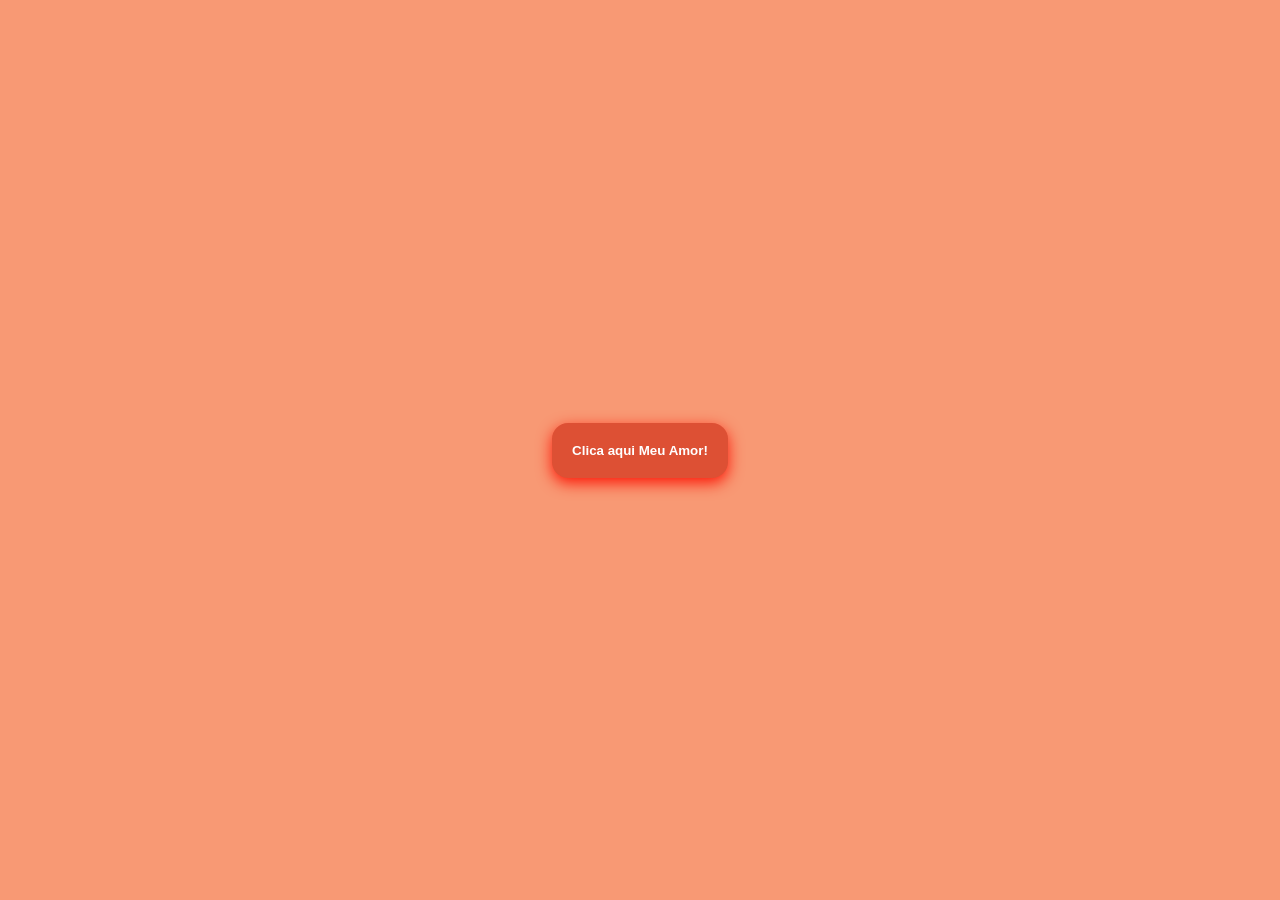
<file: WEB SITE PARA RUTE/index.html>
<!DOCTYPE html>
<html lang="pt-br">

<head>
    <meta charset="UTF-8">
    <meta name="viewport" content="width=device-width, initial-scale=1.0">
    <link rel="stylesheet" href="style.css">
    <title>Para o Meu Amor</title>
</head>

<body>

    <div class="hearts">
        <span>❤️</span>
        <span>❤️</span>
        <span>❤️</span>
        <span>❤️</span>
        <span>❤️</span>
        <span>❤️</span>
        <span>❤️</span>
        <span>❤️</span>
        <span>❤️</span>
        <span>❤️</span>
    </div>

    <div>
        <a href="home.html">
            <button>Clica aqui Meu Amor!</button>
        </a>
    </div>
</body>

</html>
</file>
<file: WEB SITE PARA RUTE/style.css>
*{
    padding: 0;
    margin: 0;
    z-index: 99;
    box-sizing: border-box;
}

body{
    background: #f89974;
}

.hearts {
    position: fixed;
    top: 0;
    left: 0;

    width: 100%;
    height: 100%;

    pointer-events: none;
    overflow: hidden;
    z-index: -1;
}

.hearts span {
    position: absolute;
    top: -50px;

    font-size: 30px;
    animation: fall linear infinite;
}

.hearts span:nth-child(1) {
    left: 10%;
    animation-duration: 8s;
}

.hearts span:nth-child(2) {
    left: 20%;
    animation-duration: 12s;
}

.hearts span:nth-child(3) {
    left: 30%;
    animation-duration: 10s;
}

.hearts span:nth-child(4) {
    left: 40%;
    animation-duration: 14s;
}

.hearts span:nth-child(5) {
    left: 50%;
    animation-duration: 9s;
}

.hearts span:nth-child(6) {
    left: 60%;
    animation-duration: 11s;
}

.hearts span:nth-child(7) {
    left: 70%;
    animation-duration: 13s;
}

.hearts span:nth-child(8) {
    left: 80%;
    animation-duration: 7s;
}

.hearts span:nth-child(9) {
    left: 90%;
    animation-duration: 15s;
}

.hearts span:nth-child(10) {
    left: 95%;
    animation-duration: 10s;
}

@keyframes fall {
    from {
        transform: translateY(-100px) rotate(0deg);
    }

    to {
        transform: translateY(110vh) rotate(360deg);
    }
}

div{
    display: flex;
    justify-content: center;
    align-items: center;
    min-height: 100vh;
}

button{
    padding: 20px 20px;
    border-radius: 16px;
    border: none;
    background-color: #dd5034;
    color: white;
    box-shadow: #fc1707 0px 5px 15px;
    font-weight: 800;
}
</file>
